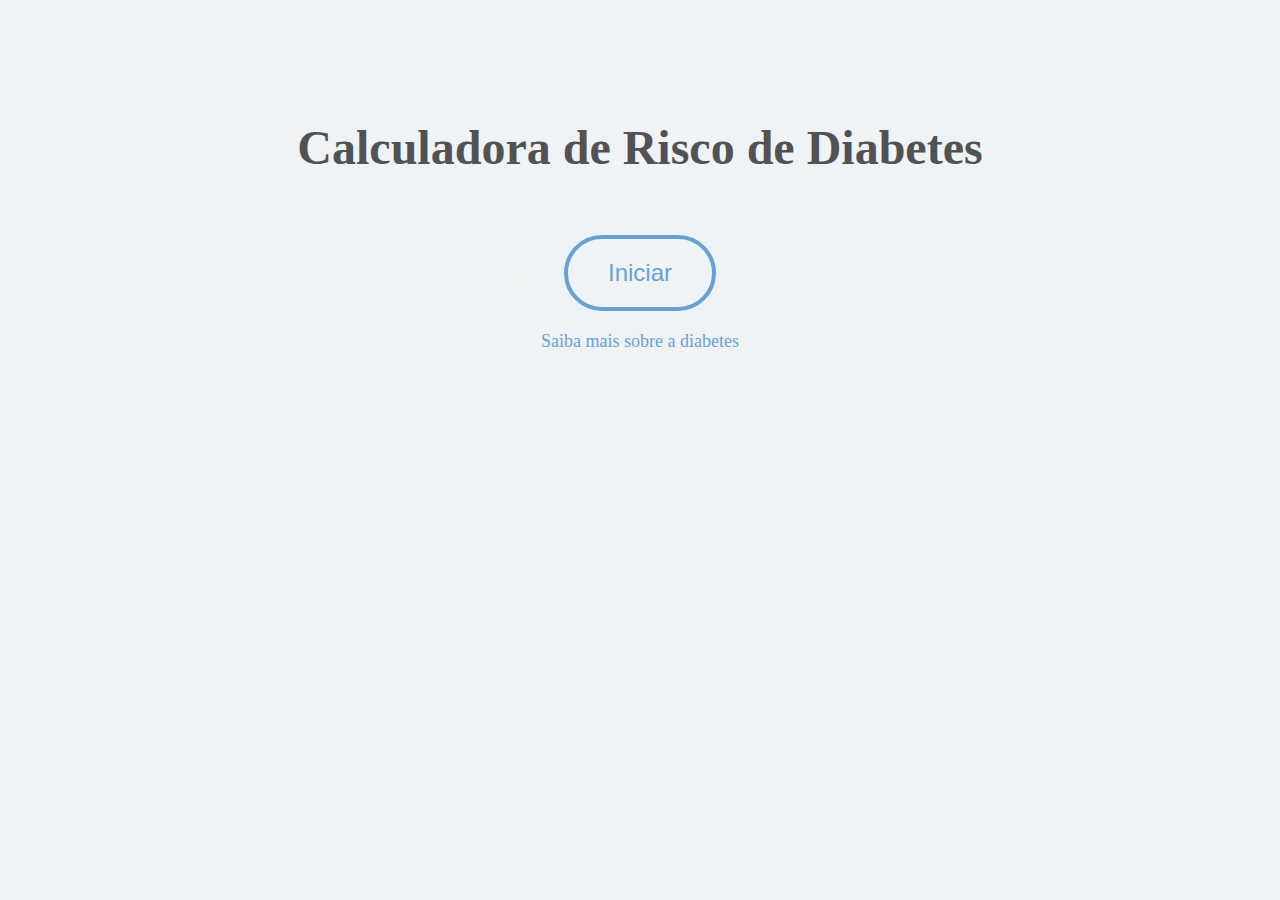
<file: index.html>
<!DOCTYPE html>
<html lang="en">
<head>
    <meta charset="UTF-8">
    <meta name="viewport" content="width=device-width, initial-scale=1.0">
    <meta http-equiv="X-UA-Compatible" content="ie=edge">
    <title>Calculadora de Risco de Diabetes</title>
    <link rel="stylesheet" href="css/style.css">
</head>
<body>
    <div class="container">
        <h1>Calculadora de Risco de Diabetes</h1>
        <div id="teste">
            <button id="iniciar">Iniciar</button>
        </div>
        <div class="call"><a href="sobre.html">Saiba mais sobre a diabetes</a></div>
    </div>
    <script src="javascript/calc.js"></script>
</body>
</html>
</file>
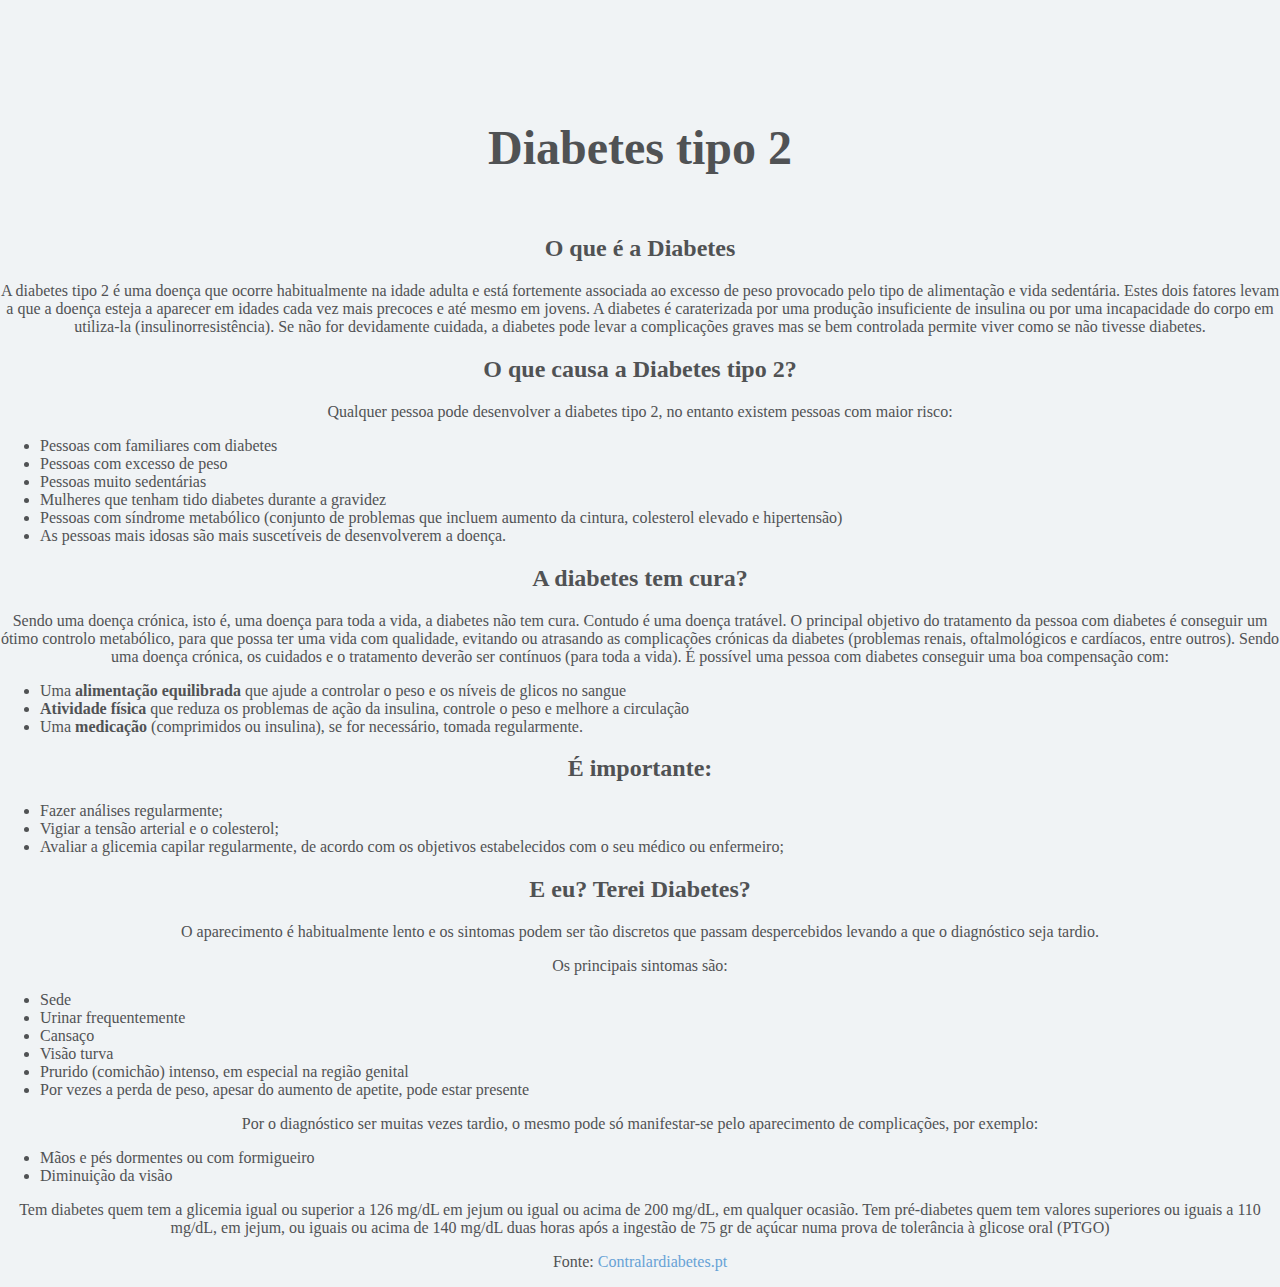
<file: sobre.html>
<!DOCTYPE html>
<html lang="en">
<head>
    <meta charset="UTF-8">
    <meta name="viewport" content="width=device-width, initial-scale=1.0">
    <title>Calculadora de Risco de Diabetes - Mais sobre</title>
    <link rel="stylesheet" href="css/style.css">
</head>
<body>
    <h1>Diabetes tipo 2</h1>
    <h2>O que é a Diabetes</h2>
    <p>A diabetes tipo 2 é uma doença que ocorre habitualmente na idade adulta e está fortemente associada ao excesso de peso provocado pelo tipo de alimentação e vida sedentária. Estes dois fatores levam a que a doença esteja a aparecer em idades cada vez mais precoces e até mesmo em jovens. A diabetes é caraterizada por uma produção insuficiente de insulina ou por uma incapacidade do corpo em utiliza-la (insulinorresistência). Se não for devidamente cuidada, a diabetes pode levar a complicações graves mas se bem controlada permite viver como se não tivesse diabetes.</p>
    <h2>O que causa a Diabetes tipo 2?</h2>
    <p>Qualquer pessoa pode desenvolver a diabetes tipo 2, no entanto existem pessoas com maior risco:</p>
    <ul>
        <li>Pessoas com familiares com diabetes</li>
        <li>Pessoas com excesso de peso</li>
        <li>Pessoas muito sedentárias</li>
        <li>Mulheres que tenham tido diabetes durante a gravidez</li>
        <li>Pessoas com síndrome metabólico (conjunto de problemas que incluem aumento da cintura, colesterol elevado e hipertensão)</li>
        <li>As pessoas mais idosas são mais suscetíveis de desenvolverem a doença.</li>
    </ul>
    <h2>A diabetes tem cura?</h2>
    <p>Sendo uma doença crónica, isto é, uma doença para toda a vida, a diabetes não tem cura. Contudo é uma doença tratável. O principal objetivo do tratamento da pessoa com diabetes é conseguir um ótimo controlo metabólico, para que possa ter uma vida com qualidade, evitando ou atrasando as complicações crónicas da diabetes (problemas renais, oftalmológicos e cardíacos, entre outros). Sendo uma doença crónica, os cuidados e o tratamento deverão ser contínuos (para toda a vida). É possível uma pessoa com diabetes conseguir uma boa compensação com:</p>
    <ul>
        <li>Uma <b>alimentação equilibrada</b> que ajude a controlar o peso e os níveis de glicos no sangue</li>
        <li><b>Atividade física</b> que reduza os problemas de ação da insulina, controle o peso e melhore a circulação</li>
        <li>Uma <b>medicação</b> (comprimidos ou insulina), se for necessário, tomada regularmente.</li>
    </ul>
    <h2>É importante:</h2>
    <ul>
        <li>Fazer análises regularmente;</li>
        <li>Vigiar a tensão arterial e o colesterol;</li>
        <li>Avaliar a glicemia capilar regularmente, de acordo com os objetivos estabelecidos com o seu médico ou enfermeiro;</li>
    </ul>
    <h2>E eu? Terei Diabetes?</h2>
    <p>O aparecimento é habitualmente lento e os sintomas podem ser tão discretos que passam despercebidos levando a que o diagnóstico seja tardio.</p>
    <p>Os principais sintomas são:</p>
    <ul>
        <li>Sede</li>
        <li>Urinar frequentemente</li>
        <li>Cansaço</li>
        <li>Visão turva</li>
        <li>Prurido (comichão) intenso, em especial na região genital</li>
        <li>Por vezes a perda de peso, apesar do aumento de apetite, pode estar presente</li>
    </ul>
    <p>Por o diagnóstico ser muitas vezes tardio, o mesmo pode só manifestar-se pelo aparecimento de complicações, por exemplo:</p>
    <ul>
        <li>Mãos e pés dormentes ou com formigueiro</li>
        <li>Diminuição da visão</li>
    </ul>
    <p>Tem diabetes quem tem a glicemia igual ou superior a 126 mg/dL em jejum ou igual ou acima de 200 mg/dL, em qualquer ocasião. Tem pré-diabetes quem tem valores superiores ou iguais a 110 mg/dL, em jejum, ou iguais ou acima de 140 mg/dL duas horas após a ingestão de 75 gr de açúcar numa prova de tolerância à glicose oral (PTGO)</p>
    <p>Fonte: <a href="https://controlaradiabetes.pt/uploads/Avalia%C3%A7%C3%A3o_Risco_Diabetes_Tipo_2.pdf">Contralardiabetes.pt</a></p>
</body>
</html>
</file>
<file: css/style.css>
body {
    background-color: #F0F3F5;
    color: #505254;
    margin: 0;
    padding: 0;
}

h1 {
    margin-top: 120px;
    margin-bottom: 60px;
    text-align: center;
    font-size: 48px;
}

h2 {
    text-align: center;
}

button {
    display: block;
    margin: auto;
    padding: 20px 40px;
    background: #F0F3F5;
    border: 4px solid #67A2D5;
    box-sizing: border-box;
    box-shadow: 4px 4px 100px #ECF0F3;
    border-radius: 50px;    
    font-size: 24px;
    color: #67A2D5;
    cursor: pointer;
}

.call {
    font-size: 18px;
    text-align: center;
    margin-top: 20px;
}

a {
    text-decoration: none;
    color: #67A2D5;
}

input {
    display: block;
    margin: auto;
    margin-bottom: 26px;
    padding: 5px 5px;
    background: #F0F3F5;
    border: 4px solid #67A2D5;
    box-sizing: border-box;
    box-shadow: 4px 4px 100px #ECF0F3;
    border-radius: 50px;
    font-size: 24px;
    color: #505254;
    text-align: center;
}

select {
    display: block;
    margin: auto;
    margin-bottom: 26px;
    padding: 5px 5px;
    border: 4px solid #67A2D5;
    border-radius: 50px;
    color: #67A2D5;
    background-color: #ECF0F3;
    font-size: 18;
}

.inputContainer{
    margin: 0 auto;
    display: table;
    font-size: 24px;
}

.inputContainer input {
    display: inline;
}

.inputContainer label {
    padding-left: 10px;
}

p {
    text-align: center;
}
</file>
